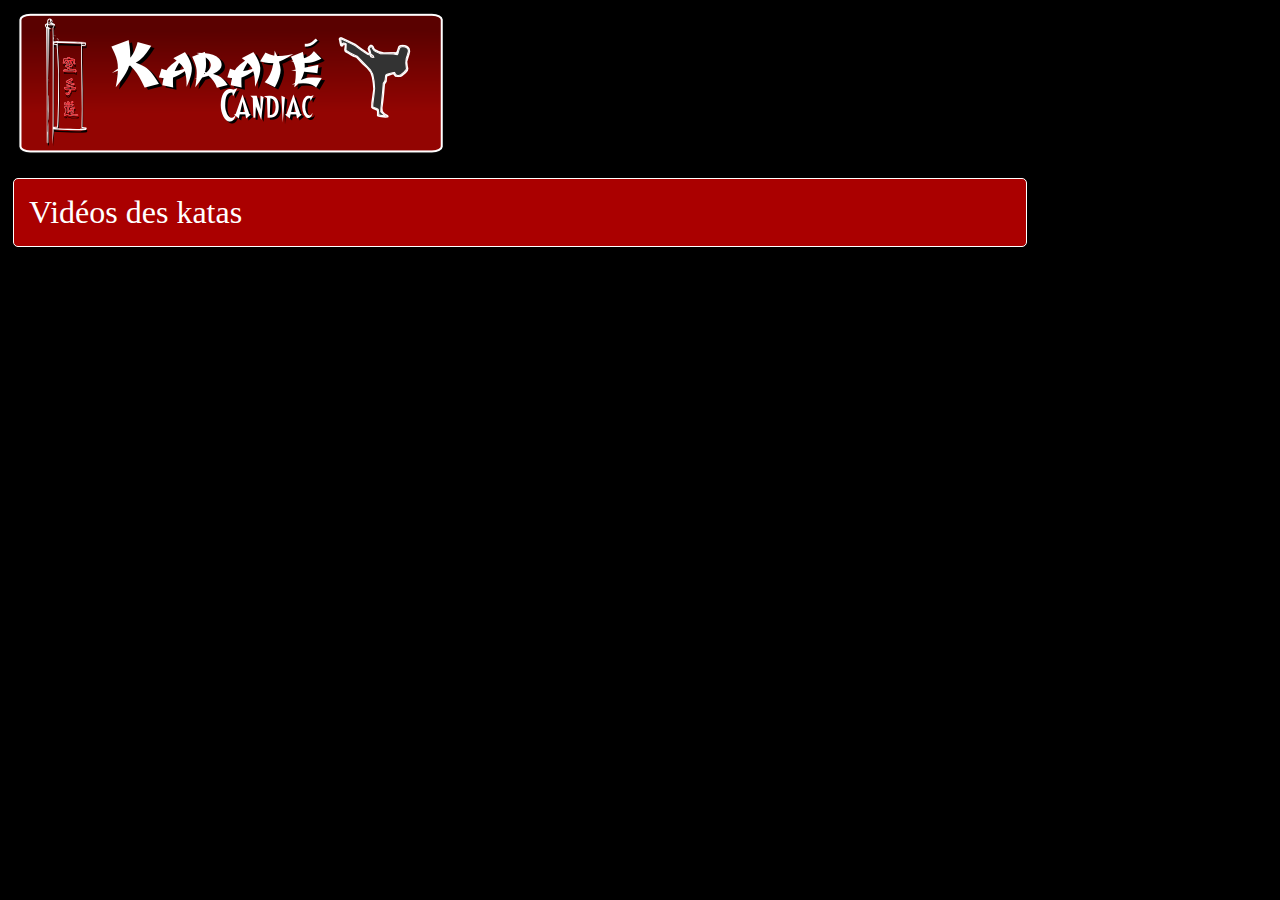
<file: index.html>
<!DOCTYPE html>
<html>
<head>
<meta charset="UTF-8">
<script src="https://code.jquery.com/jquery-1.11.2.min.js"></script>
<link rel="stylesheet" type="text/css" href="style.css">
<script src="karatecandiac.js"></script>
</head>
<body>
<img src="images/logo_main.png" class="logo">
<ul class="mainmenu menu">
<li><a tar="videos.html">Vidéos des katas</a></li>
<!-- <li><a tar="techniques.html">Techniques (PDF)</a></li> -->
</ul>
</body>
</html>
</file>
<file: style.css>
body{
	background-color:#000000;
	width:100%;
}
h1{
	font-size:2em;
	color:white;
	font-weight:bold;
	font-family:Verdana, Arial;
}
.logo{
	max-width:90%;
}
#ready{
	color:white;
}
.menu{
	max-width:80%;
	min-width:200px;
	list-style-type: circle;
	padding-left:0;
}
.menu li{
	margin-left:-10px;
	padding:15px;
	font-size:2em;
	border:1px solid #ffffff;
	border-radius: 5px;
	color:white;
	background-color:#aa0000;
	margin:5px;

}

.menu li:hover{
	color:#aa0000 !important;
	background-color:white;
}

.videomenu li.jaune:before {
	content: "■ ";
    color: #efd201;
    text-shadow:2px 2px black;
}

.videomenu li.orange:before {
	content: "■ ";
    color: #f1781e; 
    text-shadow:2px 2px black;
}
.videomenu li.verte:before {
	content: "■ ";
    color: #2b581e; 
    text-shadow:2px 2px black;
}
.videomenu li.bleue:before {
	content: "■ ";
    color: #2b396a; 
    text-shadow:2px 2px black;
}
.videomenu li.brune:before {
	content: "■ ";
    color: #402901; 
    text-shadow:2px 2px black;
}
.videomenu li.noire:before {
	content: "■ ";
    color: black; 
    text-shadow:2px 2px black;
}
</file>
